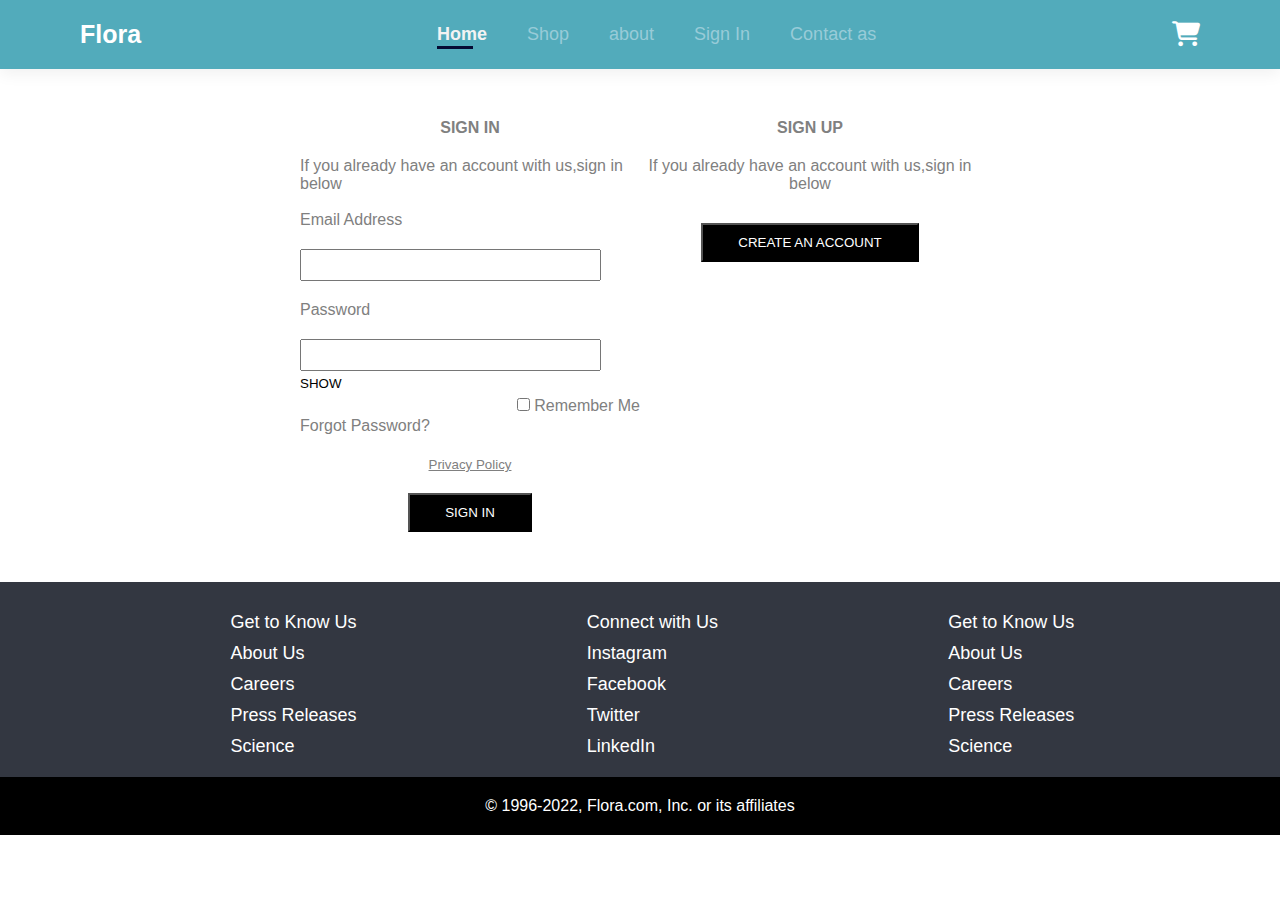
<file: .github/Signin.html>
<!DOCTYPE html>
<html lang="en">
    <head>
        <meta charset="UTF-8">
        <meta http-equiv="X-UA-Compatible" content="IE=edge">
        <meta name="viewport" content="width=device-width,initial-scale=1.0">
        <title>Document</title>
        <link rel="stylesheet" href="https://cdnjs.cloudflare.com/ajax/libs/font-awesome/6.2.0/css/all.min.css" >
        <link rel="stylesheet" href="Signin.css">
    </head>
    <body>
        <section id="header">
            <div> <p style="font-size:25px;color: white;font-weight: 800;font-family:'Lucida Sans', 'Lucida Sans Regular', 'Lucida Grande', 'Lucida Sans Unicode', sans-serif">Flora</p></div>
             <div>
                 <ul id="navbar">
                     <li><a class="active" href="index.html">Home</a></li>
                     <li><a href="shop.html">Shop</a></li>
                     <li><a href="about.html">about</a></li>
                     <li><a href="Signin.html">Sign In</a></li>
                     <li><a href="Contact.html">Contact as</a></li>
                    
                    
                 </ul>
             </div>
             <div id="mobile">
                 
                 <a href="cart.html"><i class="fa fa-shopping-cart" aria-hidden="true" style="font-size:25px;color: white;"></i></a>
                 
             </div>
         </section>
         <div id="signin_container">
            <div id="left_side_signin">
            <form>
            <h1 style="font-weight:800">SIGN IN</h1>
            <h4 style="margin-top:20px">If you already have an account with us,sign in below</h4>
            <br>
            <h4>Email Address</h4>
            <input style="margin-top:20px" type="text" id="email_address">
            <br>
            <h4 style="margin-top:20px">Password</h4>
            <div id="password_box">
            <input style="margin-top:20px" type="text" type="password" id="password">
            <button  id="show_password">SHOW</button>
            </div>
            <div id="forgot_password">
            <h4 style="margin-top:20px">Forgot Password?</h4>
            <h4><input type="checkbox"> Remember Me</h4>
            </div>
            <div style="margin-top:20px" id="privacy_button">
            <h4><button>Privacy Policy</button></h4>
            </div>
            <div id="signin_button_down">
                <button style="margin-top:20px" onclick="login()">SIGN IN</button>

            </div>
        </form>
        </div>
        <div id="line_signin">
            
        </div>
        <div id="rightside_signin">
            <h1 style="font-weight:800;">SIGN UP</h1>
            <h4 style="margin-top:20px">If you already have an account with us,sign in below</h4>
            
            <div id="creat_button">
            <a href="signup.html" ><button style="margin-top:30px">CREATE AN ACCOUNT</button></a>
            </div>
        </div>
     </div>
         

         <section id="footer">
            <div >
                <p>Get to Know Us</p>
                   <p> About Us</p>
                   <p>Careers</p>
                   <p>Press Releases</p>
                   <p> Science</p>
            </div>
            <div>
                <p>Connect with Us</p>
                   <p> Instagram</p>
                   <p>Facebook</p>
                   <p>Twitter</p>
                   <p>LinkedIn</p>
            </div>
            <div>
                <p>Get to Know Us</p>
                   <p> About Us</p>
                   <p>Careers</p>
                   <p>Press Releases</p>
                   <p> Science</p>
            </div>
    
         </section>
         <p style="align-items: center;text-align: center;color:white;padding:20px;background-color: black;">© 1996-2022, Flora.com, Inc. or its affiliates</p>
    
       
       
       
        
    </body>
</html>
</file>
<file: .github/Signin.css>
*{
    padding: 0;
    margin: 0;
    text-decoration: none;
    list-style: none;
}
body{
    font-family:Verdana, Geneva, Tahoma, sans-serif;
}
#header{
    display: flex;
    align-items: center;
    justify-content: space-between;
    padding: 20px 80px;
    background-color:rgb(82, 171, 187);
    box-shadow: 0 5px 15px rgba(0, 0, 0, 0.06);
    position: sticky;
    top:0;
    left:0;
    z-index: 999;
}
#navbar{
    display: flex;
    align-items: center;
    justify-content: center;
}
#navbar li{
    list-style: none;
    padding: 0 20px;
    position: relative;
}
#navbar li a{
    text-decoration: none;
    color: #98cbd8;
    font-size: 18px;
    transition: 0.5s;
}
#navbar li a:hover,
#navbar li a.active{
    color:rgb(243, 243, 243);
    font-weight: 600;
    
}
#navbar li a.active::after,
#navbar li a:hover::after{
   content: "";
   width:40%;
   height: 3px;
   background-color: #050a33;
   position: absolute;
   bottom: -4px;
   left: 20px;
}
#footer{
    display: flex;
    font-size: 18px;
    background-color: rgb(51, 55, 65);
    color: white;
  
    align-items:center ;
    padding: 20px 0;
   
  }
  #footer >div{
    margin-left: 18%;
 
  }
  #footer >div>p{
    padding-top: 10px;
  }
 #signin_container{
           display:flex;
           margin-left:300px;
           margin-right:300px;
           justify-content: space-between;
           font-family:Arial,sans-serif;
           margin-top: 50px;
           margin-bottom: 50px;
        
       }
       #left_side_signin>h1{
           text-align:center;
        
       }
       #rightside_signin{
           text-align: center;
       }
       #left_side_signin>h4{
           font-size:16px;
           font-weight:lighter;
           color: gray;
       }
       #left_side_signin>form>h1{
        font-size:16px;
           font-weight:lighter;
           color: gray;
           text-align: center;

       }
      
       #left_side_signin>input{
           padding-right:180px;
           padding-top: 13px;
           

       }
       #email_address{
        padding-right:120px;
           padding-top: 6px;
           padding-bottom:7px;

       }
       #password_box>input{
           padding-right:120px;
           padding-top: 6px;
           padding-bottom:7px;
       }
       #show_password{
           padding-top:5px;
           padding-bottom:6px;
           border:none;
           background: none;
           margin: 0;
           
       }
       #show_password:hover{
           background-color: #f2f2f2;
           padding-top:5px;
           padding-bottom:6px;
       }
       
      

       #rightside_signin>img{
           width:400px

       }
       #rightside_signin>h1,h4{
        font-size:16px;
           font-weight:lighter;
           color: gray;

       }
       #creat_button>a>button{
           padding-top:10px;
           padding-bottom:10px;
           padding-left:35px;
           padding-right:35px;
           background-color: black;
           color:white;
           text-decoration: none;
       }
       #creat_button>button:hover{
           background-color: #f2f2f2;
           color: gray;
           border-color: #f2f2f2;
           cursor: pointer;

       }
       #signin_button_down{
           text-align: center;
       }
       #signin_button_down>button{
        padding-top:10px;
           padding-bottom:10px;
           padding-left:35px;
           padding-right:35px;
           background-color: black;
           color:white;


       }
       #signin_button_down>button:hover{
           background-color: #f2f2f2;
           color: gray;
           border-color:white;
           
       }
       #forgot_password{
           display:flex;
           justify-content:space-between;
       }
       #privacy_button>h4>button{
           
            border:none;
           background: none;
           margin: 0;
           text-decoration: underline;
           color: gray;
        

       }
       #privacy_button>h4>button:hover{
           text-decoration: none;
           cursor: pointer;
       }
       #privacy_button>h4{
        text-align: center;

       }
</file>
